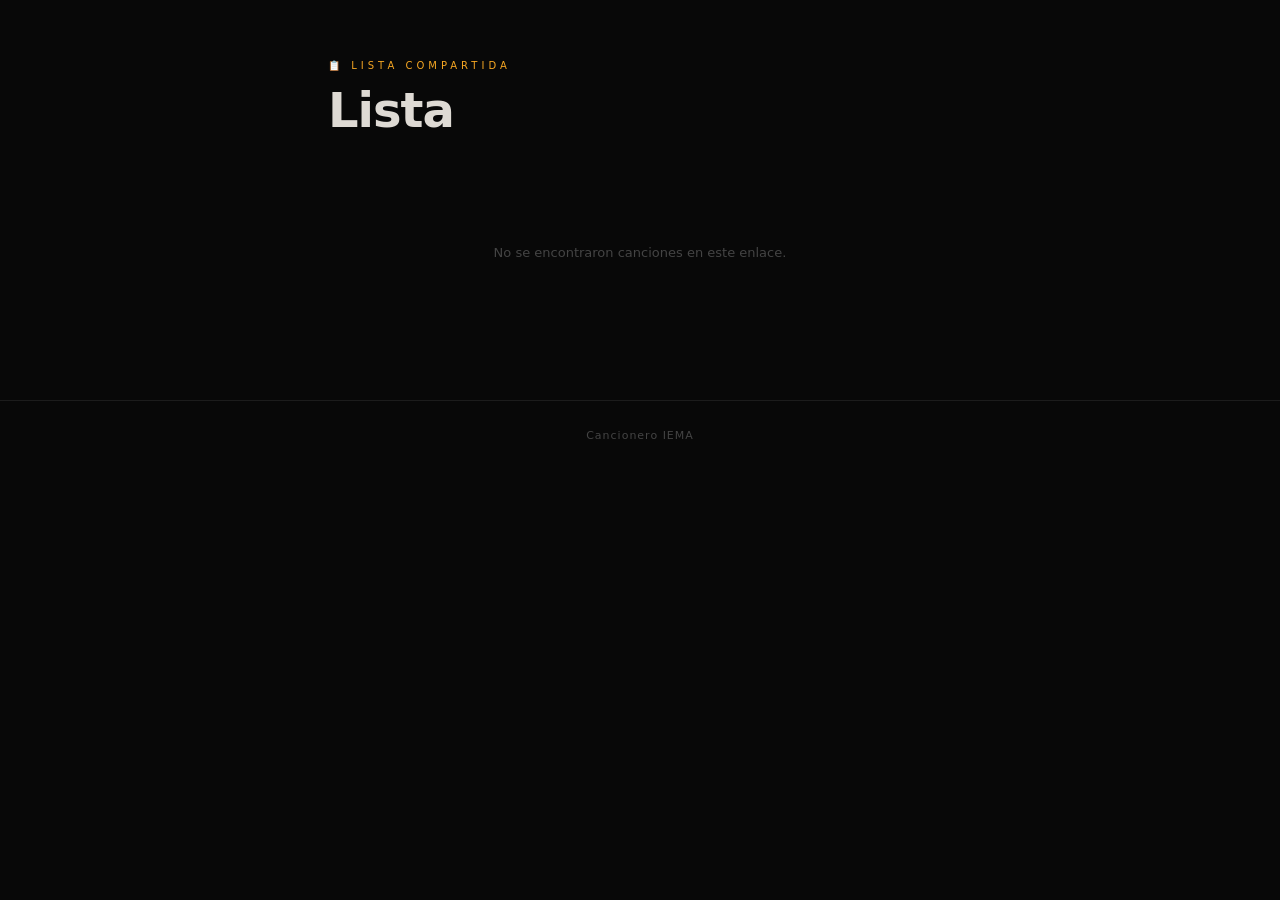
<file: share.html>
<!DOCTYPE html>
<html lang="es">
<head>
<meta charset="UTF-8">
<meta name="viewport" content="width=device-width, initial-scale=1.0, maximum-scale=1.0">
<title>Lista Compartida — Cancionero IEMA</title>
<style>
*,*::before,*::after{box-sizing:border-box;margin:0;padding:0}
:root{--bg:#080808;--surface:#161616;--accent:#F5A623;--text:#DEDAD4;--muted:#444;--border:#1C1C1C}
html{scroll-behavior:smooth}
body{background:var(--bg);color:var(--text);font-family:system-ui,-apple-system,sans-serif;min-height:100vh}

.header{padding:60px 28px 40px;max-width:680px;margin:0 auto}
.hl{font-size:10px;letter-spacing:4px;text-transform:uppercase;color:var(--accent);margin-bottom:14px}
h1{font-size:clamp(28px,7vw,48px);font-weight:700;line-height:1.05;letter-spacing:-1px}
.hc{margin-top:10px;font-size:13px;color:var(--muted)}

main{max-width:680px;margin:0 auto;padding:0 28px 80px}
.ac-item{border-top:1px solid var(--border)}
.ac-item:last-child{border-bottom:1px solid var(--border)}
.ac-hdr{display:flex;align-items:center;gap:16px;padding:20px 0;cursor:pointer;user-select:none;-webkit-user-select:none}
.ac-num{font-size:11px;color:var(--muted);min-width:22px;font-variant-numeric:tabular-nums}
.ac-title{flex:1;font-size:15px;font-weight:500;transition:color .2s;color:var(--text)}
.ac-item:hover .ac-title,.ac-item.open .ac-title{color:var(--accent)}
.ac-icon{font-size:20px;color:var(--muted);transition:transform .3s,color .2s;line-height:1}
.ac-item.open .ac-icon{transform:rotate(45deg);color:var(--accent)}
.ac-body{max-height:0;overflow:hidden;transition:max-height .4s cubic-bezier(.4,0,.2,1)}
.ac-item.open .ac-body{max-height:3000px}
.ac-inner{padding:0 0 28px 38px}
.stanza{margin-bottom:18px}
.stanza-label{font-size:10px;letter-spacing:2.5px;text-transform:uppercase;color:var(--muted);margin-bottom:6px}
.stanza-text{font-size:13px;line-height:2.1;white-space:pre-wrap;text-transform:uppercase;color:rgba(222,218,212,0.85)}

.loading{display:flex;flex-direction:column;align-items:center;justify-content:center;padding:80px 20px;gap:14px;color:var(--muted)}
.spinner{width:32px;height:32px;border:2px solid var(--border);border-top-color:var(--accent);border-radius:50%;animation:spin .7s linear infinite}
@keyframes spin{to{transform:rotate(360deg)}}
.empty{padding:60px 20px;text-align:center;color:var(--muted);font-size:13px}

footer{text-align:center;padding:28px;color:var(--muted);font-size:11px;letter-spacing:1px;border-top:1px solid var(--border)}
</style>
</head>
<body>

<div class="header">
  <div class="hl" id="tag">📋 Lista compartida</div>
  <h1 id="title">Cargando…</h1>
  <div class="hc" id="count"></div>
</div>

<main id="main">
  <div class="loading" id="loading">
    <div class="spinner"></div>
    <span>Cargando canciones…</span>
  </div>
</main>

<footer>Cancionero IEMA</footer>

<script src="js/texto.js"></script>
<script>
const params = new URLSearchParams(location.search);
const listName = decodeURIComponent(params.get("name") || "Lista");
const hashIds = location.hash.replace("#", "").split(",").map(Number).filter(Boolean);

document.getElementById("title").textContent = listName;
document.title = `${listName} — Cancionero IEMA`;

if (!hashIds.length) {
  document.getElementById("main").innerHTML = '<div class="empty">No se encontraron canciones en este enlace.</div>';
} else {
  loadList();
}

async function loadList() {
  try {
    const res = await fetch("canciones.json?v=" + Date.now());
    if (!res.ok) throw new Error("HTTP " + res.status);
    const raw = await res.json();
    const idSet = new Set(hashIds);
    // Forma canónica del cancionero: MAYÚSCULAS (ver js/texto.js)
    const songs = raw.map(Texto.cancion).filter(s => idSet.has(s.id));
    // Mantener el orden del link
    songs.sort((a, b) => hashIds.indexOf(a.id) - hashIds.indexOf(b.id));

    document.getElementById("count").textContent = songs.length + " canciones";

    if (!songs.length) {
      document.getElementById("main").innerHTML = '<div class="empty">No se encontraron las canciones. Es posible que la base de datos se haya actualizado.</div>';
      return;
    }

    document.getElementById("main").innerHTML = songs.map((s, i) => {
      const stanzas = (s.lyrics?.paragraphs || []).map(p => ({
        d: p.description || "",
        x: p.text || ""
      }));
      return `<div class="ac-item">
        <div class="ac-hdr">
          <span class="ac-num">${String(i + 1).padStart(2, "0")}</span>
          <span class="ac-title">${esc(s.title || "Sin título")}</span>
          <span class="ac-icon">+</span>
        </div>
        <div class="ac-body"><div class="ac-inner">${
          stanzas.length
            ? stanzas.map(p => `<div class="stanza">${p.d ? `<div class="stanza-label">${esc(p.d)}</div>` : ""}<div class="stanza-text">${esc(p.x)}</div></div>`).join("")
            : `<div class="stanza"><div class="stanza-text">${esc(s.lyrics?.full_text || "Sin letra")}</div></div>`
        }</div></div>
      </div>`;
    }).join("");

    document.querySelectorAll(".ac-hdr").forEach(h => {
      h.addEventListener("click", () => {
        const open = h.parentElement.classList.contains("open");
        document.querySelectorAll(".ac-item.open").forEach(x => x.classList.remove("open"));
        if (!open) h.parentElement.classList.add("open");
      });
    });

  } catch (e) {
    document.getElementById("main").innerHTML = `<div class="empty">Error al cargar: ${e.message}</div>`;
  }
}

function esc(s) { return String(s).replace(/[&<>"]/g, c => ({'&':'&','<':'<','>':'>','"':'&quot;'}[c])); }
</script>
</body>
</html>
</file>
